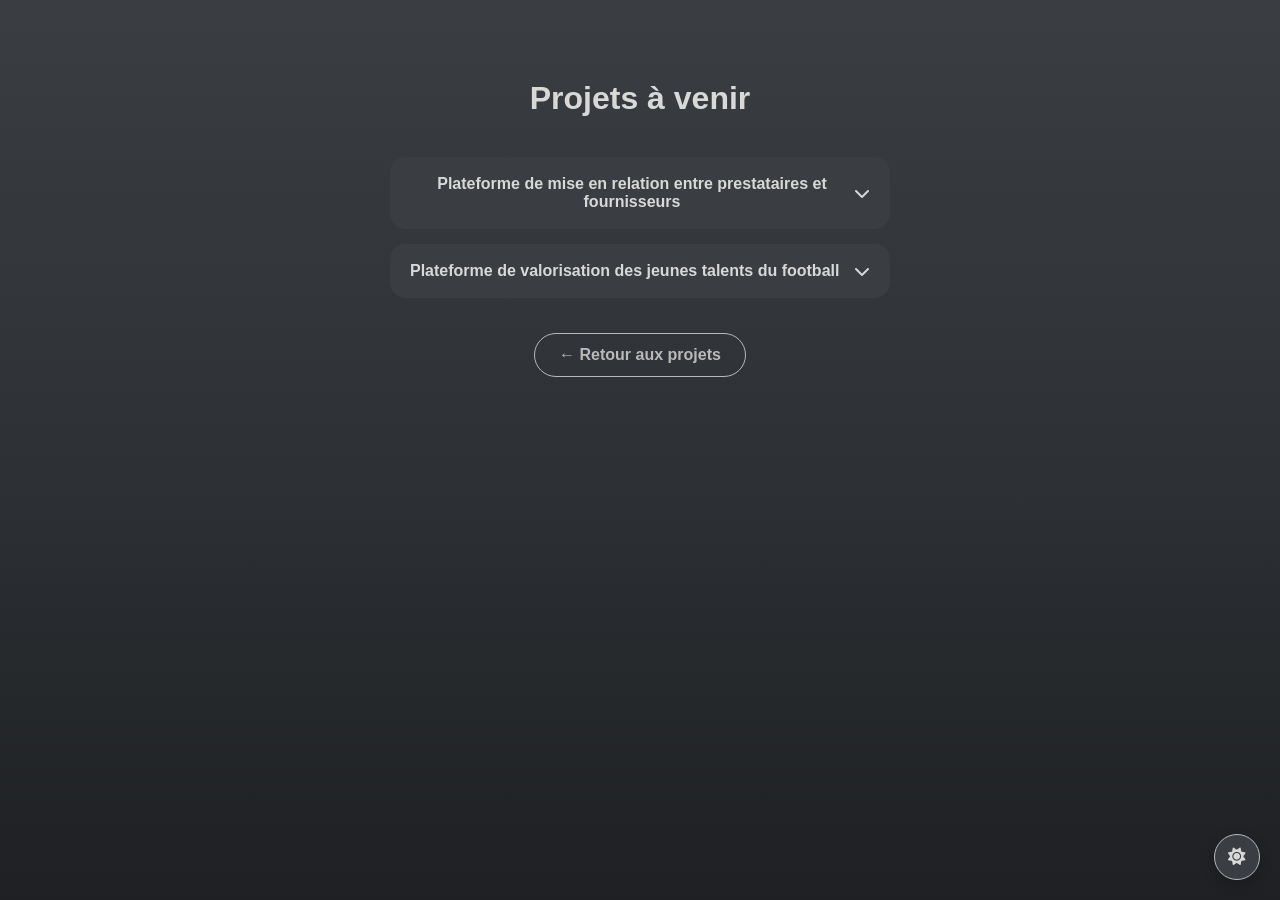
<file: projets-avenir.html>
<!DOCTYPE html>
<html lang="fr">
<head>
    <meta charset="UTF-8">
    <meta name="viewport" content="width=device-width, initial-scale=1.0">
    <link rel="stylesheet" href="style.css">
    <link rel="stylesheet" href="theme.css">
    <link rel="stylesheet" href="https://cdnjs.cloudflare.com/ajax/libs/font-awesome/6.5.1/css/all.min.css">
    <script src="site.js" defer></script>
    <title>Projets à venir - Stephen TOSSOUVI</title>
</head>
<body>
    <div class="site-controls" aria-label="Options d'affichage">
      <button class="site-control" type="button" data-theme-toggle aria-label="Activer le thème clair" title="Activer le thème clair" aria-pressed="false">
        <i class="fa-solid fa-sun" aria-hidden="true"></i>
      </button>
      <button class="site-control" type="button" data-back-to-top aria-label="Retour en haut" title="Retour en haut" hidden>
        <i class="fa-solid fa-arrow-up" aria-hidden="true"></i>
      </button>
    </div>
    <section id="projets">
      <h2>Projets à venir</h2>

      <div class="accordion-item">
        <button class="accordion-header" onclick="toggleProject(this)">
          Plateforme de mise en relation entre prestataires et fournisseurs
          <i class="fa-solid fa-chevron-down"></i>
        </button>
        <div class="accordion-content">
          <p>Projet envisagé : faciliter la recherche et la mise en relation de prestataires avec des fournisseurs situés à proximité.</p>
          <span class="tag">Mise en relation · Recherche par proximité</span>
        </div>
      </div>

      <div class="accordion-item">
        <button class="accordion-header" onclick="toggleProject(this)">
          Plateforme de valorisation des jeunes talents du football
          <i class="fa-solid fa-chevron-down"></i>
        </button>
        <div class="accordion-content">
          <p>Projet envisagé avec des clubs professionnels pour faire connaître des joueurs locaux à fort potentiel et faciliter leur repérage.</p>
          <span class="tag">Football · Détection de talents · Clubs professionnels</span>
        </div>
      </div>

      <a href="index.html#projets" class="btn btn-outline" style="margin-top:20px;display:inline-block;">← Retour aux projets</a>
    </section>

    <script>
      function toggleProject(button) {
        const content = button.nextElementSibling;
        const isOpen = content.style.maxHeight;
        content.style.maxHeight = isOpen ? null : content.scrollHeight + "px";
        button.classList.toggle("active");
      }
    </script>
</body>
</html>
</file>
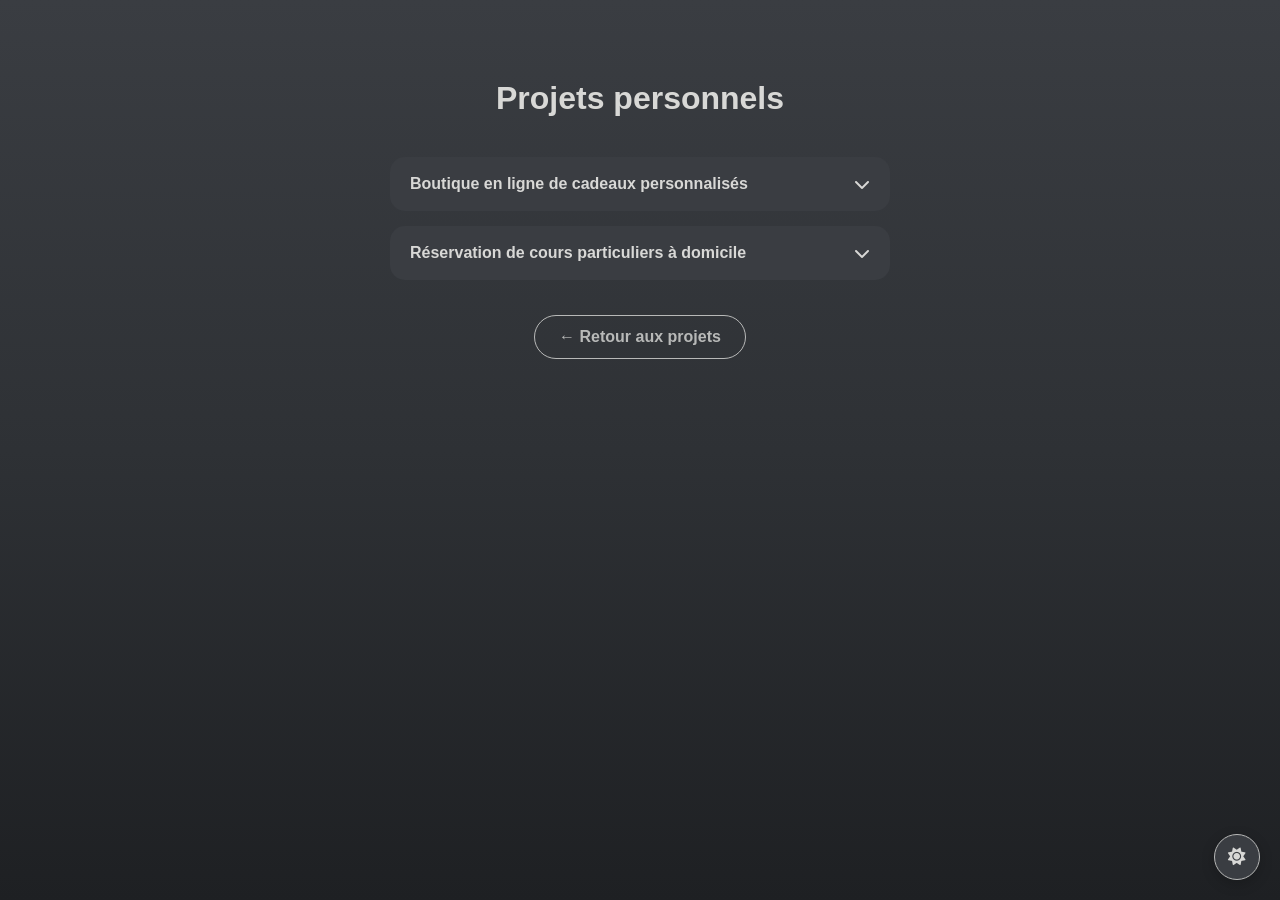
<file: projets-personnels.html>
<!DOCTYPE html>
<html lang="fr">
<head>
    <meta charset="UTF-8">
    <meta name="viewport" content="width=device-width, initial-scale=1.0">
    <link rel="stylesheet" href="style.css">
    <link rel="stylesheet" href="theme.css">
    <link rel="stylesheet" href="https://cdnjs.cloudflare.com/ajax/libs/font-awesome/6.5.1/css/all.min.css">
    <script src="site.js" defer></script>
    <title>Projets personnels - Stephen TOSSOUVI</title>
</head>
<body>
    <div class="site-controls" aria-label="Options d'affichage">
      <button class="site-control" type="button" data-theme-toggle aria-label="Activer le thème clair" title="Activer le thème clair" aria-pressed="false">
        <i class="fa-solid fa-sun" aria-hidden="true"></i>
      </button>
      <button class="site-control" type="button" data-back-to-top aria-label="Retour en haut" title="Retour en haut" hidden>
        <i class="fa-solid fa-arrow-up" aria-hidden="true"></i>
      </button>
    </div>
    <section id="projets">
      <h2>Projets personnels</h2>

      <div class="accordion-item">
        <button class="accordion-header" onclick="toggleProject(this)">
          Boutique en ligne de cadeaux personnalisés
          <i class="fa-solid fa-chevron-down"></i>
        </button>
        <div class="accordion-content">
          <p>Site e-commerce permettant de découvrir et de commander des cadeaux personnalisés.</p>
          <span class="tag">E-commerce · Personnalisation · Commande</span>
        </div>
      </div>

      <div class="accordion-item">
        <button class="accordion-header" onclick="toggleProject(this)">
          Réservation de cours particuliers à domicile
          <i class="fa-solid fa-chevron-down"></i>
        </button>
        <div class="accordion-content">
          <p>Plateforme permettant de trouver un professeur et de réserver des cours particuliers à domicile.</p>
          <span class="tag">Éducation · Réservation · Cours à domicile</span>
        </div>
      </div>

      <a href="index.html#projets" class="btn btn-outline" style="margin-top:20px;display:inline-block;">← Retour aux projets</a>
    </section>

    <script>
      function toggleProject(button) {
        const content = button.nextElementSibling;
        const isOpen = content.style.maxHeight;
        content.style.maxHeight = isOpen ? null : content.scrollHeight + "px";
        button.classList.toggle("active");
      }
    </script>
</body>
</html>
</file>
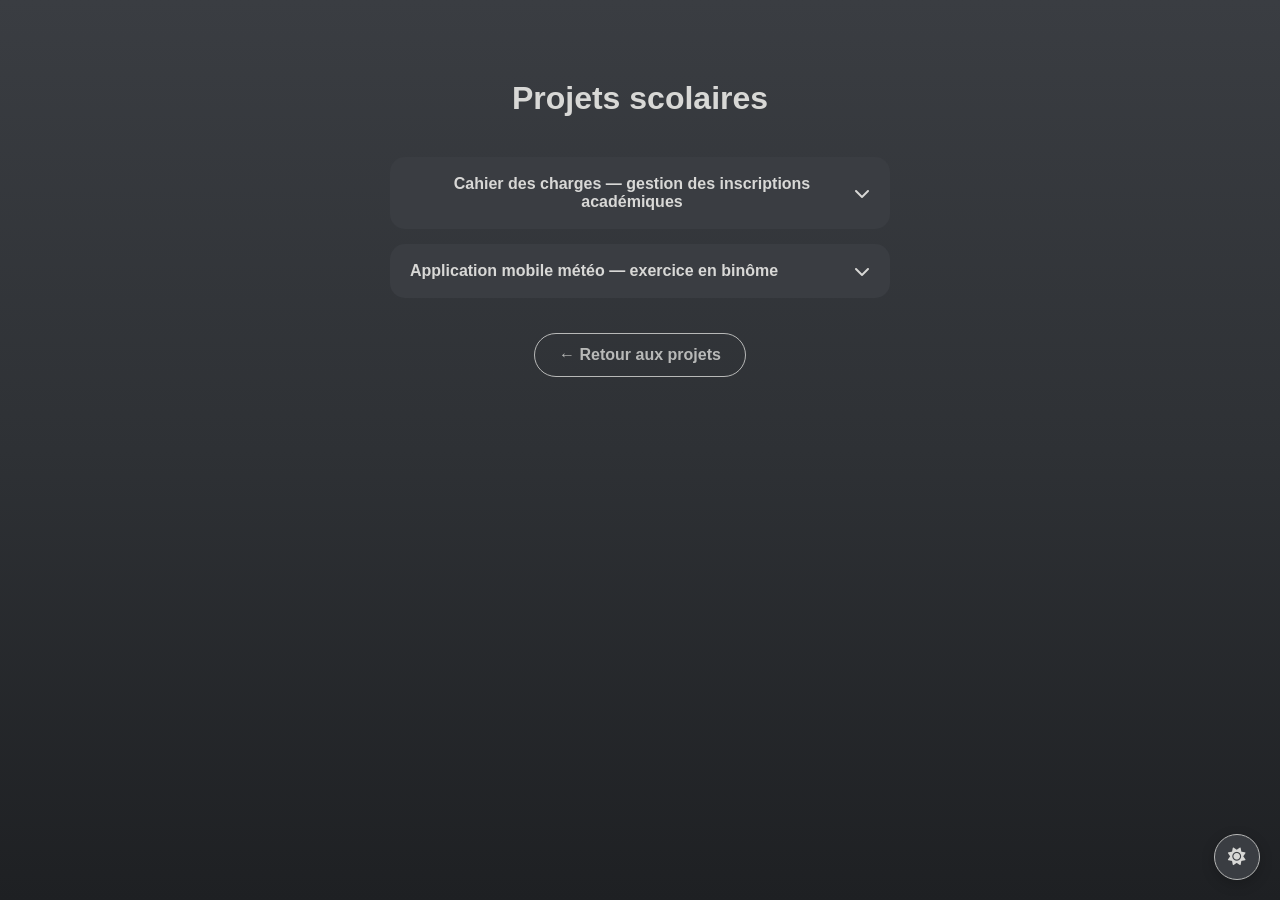
<file: projets-scolaires.html>
<!DOCTYPE html>
<html lang="fr">
<head>
    <meta charset="UTF-8">
    <meta name="viewport" content="width=device-width, initial-scale=1.0">
    <link rel="stylesheet" href="style.css">
    <link rel="stylesheet" href="theme.css">
    <link rel="stylesheet" href="https://cdnjs.cloudflare.com/ajax/libs/font-awesome/6.5.1/css/all.min.css">
    <script src="site.js" defer></script>
    <title>Projets scolaires - Stephen TOSSOUVI</title>
</head>
<body>
    <div class="site-controls" aria-label="Options d'affichage">
      <button class="site-control" type="button" data-theme-toggle aria-label="Activer le thème clair" title="Activer le thème clair" aria-pressed="false">
        <i class="fa-solid fa-sun" aria-hidden="true"></i>
      </button>
      <button class="site-control" type="button" data-back-to-top aria-label="Retour en haut" title="Retour en haut" hidden>
        <i class="fa-solid fa-arrow-up" aria-hidden="true"></i>
      </button>
    </div>
    <section id="projets">
      <h2>Projets scolaires</h2>

      <div class="accordion-item">
        <button class="accordion-header" onclick="toggleProject(this)">
          Cahier des charges — gestion des inscriptions académiques
          <i class="fa-solid fa-chevron-down"></i>
        </button>
        <div class="accordion-content">
          <p>Rédaction du cahier des charges d’un système de validation des inscriptions académiques pour l’Université de Parakou.</p>
          <span class="tag">Analyse des besoins · Gestion de projet</span>
        </div>
      </div>

      <div class="accordion-item">
        <button class="accordion-header" onclick="toggleProject(this)">
          Application mobile météo — exercice en binôme
          <i class="fa-solid fa-chevron-down"></i>
        </button>
        <div class="accordion-content">
          <p>Exercice réalisé en binôme : création d’une interface mobile qui récupère et affiche des données météorologiques à partir d’une API.</p>
          <span class="tag">Flutter · Dart · API</span>
        </div>
      </div>

      <a href="index.html#projets" class="btn btn-outline" style="margin-top:20px;display:inline-block;">← Retour aux projets</a>
    </section>

    <script>
      function toggleProject(button) {
        const content = button.nextElementSibling;
        const isOpen = content.style.maxHeight;
        content.style.maxHeight = isOpen ? null : content.scrollHeight + "px";
        button.classList.toggle("active");
      }
    </script>
</body>
</html>
</file>
<file: style.css>
:root {
  --bg-dark: #2e3135;
  --bg-darker: #1e2023;
  --mid-grey: #6e7278;
  --card-bg: #3a3d42;
  --light-grey: #b8b9b8;
  --white: #d8d8d6;
  --navy: #1F3A5F;
  --navy-light: #2e5a8f;
  --page-gradient: linear-gradient(180deg, #3a3d42 0%, #2e3135 50%, #1e2023 100%);
}

* {
  margin: 0;
  padding: 0;
  box-sizing: border-box;
}
html{
  background: var(--page-gradient);
  min-height: 100%;
}

body {
  background: transparent;
  color: var(--white);
  font-family: 'Segoe UI', sans-serif;
  text-align: center;
}
.hamburger {
  display: none;
  background: none;
  border: none;
  color: var(--white);
  font-size: 1.5rem;
  cursor: pointer;
}

@media (max-width: 600px) {
  .hamburger {
    display: block;
  }
  .menu {
    display: none;
    flex-direction: column;
    position: absolute;
    top: 70px;
    right: 20px;
    background: var(--card-bg);
    border-radius: 10px;
    padding: 15px;
  }
  .menu.menu-open {
    display: flex;
  }
}

header {
  display: flex;
  justify-content: space-between;
  align-items: center;
  padding: 20px 40px;
}

.logo {
  font-weight: bold;
  font-size: 1.3rem;
  color: var(--light-grey);
}

.menu {
  list-style: none;
  display: flex;
  gap: 25px;
}

.menu a {
  text-decoration: none;
  color: var(--white);
  font-weight: bold;
}

.hero {
  padding: 80px 20px;
}

.avatar {
  width: 150px;
  height: 150px;
  border-radius: 50%;
  object-fit: cover;
  box-shadow: 0 0 40px var(--light-grey);
  margin: 0 auto 30px auto;
  display: block;
}

.hero h1 {
  font-size: 2.5rem;
  margin-bottom: 10px;
}

.hero p {
  color: var(--light-grey);
  margin-bottom: 30px;
}

.btn {
  display: inline-block;
  padding: 12px 24px;
  margin: 8px;
  border-radius: 30px;
  text-decoration: none;
  font-weight: bold;
}

.btn-primary {
  background: var(--navy);
  color: var(--white);
}

.btn-outline {
  border: 1px solid var(--light-grey);
  color: var(--light-grey);
}

section {
  padding: 80px 20px;
}

section h2 {
  font-size: 2rem;
  margin-bottom: 40px;
}


.skill-block {
  margin-bottom: 40px;
}

.skill-block h3 {
  margin-bottom: 15px;
  color: var(--light-grey);
}

.skills-grid {
  display: flex;
  flex-wrap: wrap;
  justify-content: center;
  gap: 20px;
}


.skill-icon {
  width: 70px;
  height: 70px;
  border-radius: 50%;
  background: var(--card-bg);
  border: 2px solid var(--light-grey);
  display: flex;
  align-items: center;
  justify-content: center;
  font-size: 2rem;
  box-shadow: 0 4px 10px rgba(0,0,0,0.3);
  transition: transform 0.2s ease;
}

.skill-icon:hover {
  transform: scale(1.1);
  border-color: var(--navy-light);
}
.skills-title {
  margin-top: 15px;
  font-weight: bold;
  color: var(--light-grey);
}

.skills-list {
  margin-top: 8px;
  padding-left: 20px;
}

.skills-list li {
  margin-bottom: 6px;
  color: var(--white);
}

.formation-card {
  background: var(--card-bg);
  border-radius: 15px;
  padding: 25px;
  max-width: 500px;
  margin: 0 auto 25px auto;
  text-align: left;
}

.formation-card h3 {
  margin-bottom: 10px;
}

.badge {
  display: inline-block;
  border: 1px solid var(--light-grey);
  border-radius: 20px;
  padding: 4px 12px;
  font-size: 0.8rem;
  margin-right: 8px;
  margin-bottom: 10px;
}
.category-card {
  display: flex;
  align-items: center;
  justify-content: space-between;
  background: var(--card-bg);
  border-radius: 15px;
  padding: 20px 25px;
  max-width: 400px;
  margin: 0 auto 20px auto;
}

.category-icon {
  font-size: 1.3rem;
  color: var(--light-grey);
}

.category-label {
  font-weight: bold;
  flex: 1;
  text-align: center;
}

.arrow-circle {
  width: 36px;
  height: 36px;
  border-radius: 50%;
  background: var(--bg-darker);
  color: var(--white);
  display: flex;
  align-items: center;
  justify-content: center;
  text-decoration: none;
  font-weight: bold;
  font-size: 1.2rem;
}

.icon-circle {
  font-size: 1.2rem;
}

.project-card {
  background: var(--card-bg);
  border-radius: 15px;
  padding: 25px;
  max-width: 400px;
  margin: 0 auto 25px auto;
  text-align: left;
}

.project-card h3 {
  margin-bottom: 10px;
}

.project-card p {
  color: var(--light-grey);
  font-size: 0.9rem;
  margin-bottom: 15px;
}
.accordion-item {
  max-width: 500px;
  margin: 0 auto 15px auto;
  text-align: left;
}

.accordion-header {
  width: 100%;
  background: var(--card-bg);
  color: var(--white);
  border: none;
  border-radius: 15px;
  padding: 18px 20px;
  font-size: 1rem;
  font-weight: bold;
  display: flex;
  justify-content: space-between;
  align-items: center;
  cursor: pointer;
}

.accordion-header.active {
  border-radius: 15px 15px 0 0;
}

.accordion-content {
  max-height: 0;
  overflow: hidden;
  background: var(--bg-darker);
  border-radius: 0 0 15px 15px;
  padding: 0 20px;
  transition: max-height 0.3s ease, padding 0.3s ease;
}

.accordion-content p {
  color: var(--light-grey);
  font-size: 0.9rem;
  padding-top: 15px;
}

.accordion-content .tag {
  display: block;
  padding-bottom: 15px;
  color: var(--navy);
  font-weight: bold;
  font-size: 0.8rem;
}

.tag {
  font-size: 0.8rem;
  color: var(--navy);
  font-weight: bold;
}

.contact-icons {
  display: flex;
  justify-content: center;
  gap: 20px;
  margin-bottom: 20px;
}

.icon-circle {
  width: 50px;
  height: 50px;
  border-radius: 50%;
  background: var(--mid-grey);
  color: var(--white);
  display: flex;
  align-items: center;
  justify-content: center;
  text-decoration: none;
  font-weight: bold;
}

footer {
  background: var(--bg-darker);
  padding: 40px 20px;
}

.footer-tagline {
  color: var(--light-grey);
  margin: 10px 0 20px 0;
}

.footer-links {
  list-style: none;
  display: flex;
  justify-content: center;
  gap: 20px;
  margin-bottom: 20px;
}

.footer-links a {
  color: var(--white);
  text-decoration: none;
  font-size: 0.9rem;
}

.copyright {
  color: var(--mid-grey);
  font-size: 0.8rem;
}
#stars {
  position: fixed;
  top: 0;
  left: 0;
  width: 100%;
  height: 100%;
  z-index: -1;
}
</file>
<file: theme.css>
:root[data-theme="light"] {
  color-scheme: light;
  --bg-dark: #f3f5f8;
  --bg-darker: #e5e9ef;
  --bg-alt: #edf0f4;
  --mid-grey: #667085;
  --card-bg: #ffffff;
  --light-grey: #536173;
  --white: #202938;
  --navy: #1f3a5f;
  --navy-light: #2e5a8f;
  --page-gradient: linear-gradient(180deg, #f8f9fb 0%, #eef1f5 55%, #e5e9ef 100%);
}

:root {
  color-scheme: dark;
  scroll-behavior: smooth;
}

body,
header,
section,
footer,
.skill-icon,
.formation-card,
.category-card,
.project-card,
.accordion-header,
.accordion-content,
.site-control {
  transition: background-color 0.25s ease, color 0.25s ease, border-color 0.25s ease;
}

.site-controls {
  position: fixed;
  right: 20px;
  bottom: 20px;
  z-index: 20;
  display: flex;
  flex-direction: column;
  gap: 10px;
}

.site-control {
  width: 46px;
  height: 46px;
  border: 1px solid var(--light-grey);
  border-radius: 50%;
  background: var(--card-bg);
  color: var(--white);
  box-shadow: 0 4px 14px rgba(0, 0, 0, 0.2);
  cursor: pointer;
  font-size: 1.1rem;
}

.site-control:hover {
  background: var(--navy);
  color: #fff;
}

.site-control:focus-visible {
  outline: 3px solid var(--navy-light);
  outline-offset: 3px;
}

.site-control[hidden] {
  display: none;
}

@media (max-width: 600px) {
  .site-controls {
    right: 14px;
    bottom: 14px;
  }
}

@media (prefers-reduced-motion: reduce) {
  :root,
  :root[data-theme="light"] {
    scroll-behavior: auto;
  }

  body,
  header,
  section,
  footer,
  .skill-icon,
  .formation-card,
  .category-card,
  .project-card,
  .accordion-header,
  .accordion-content,
  .site-control {
    transition: none;
  }
}

@media print {
  .site-controls {
    display: none !important;
  }
}
</file>
